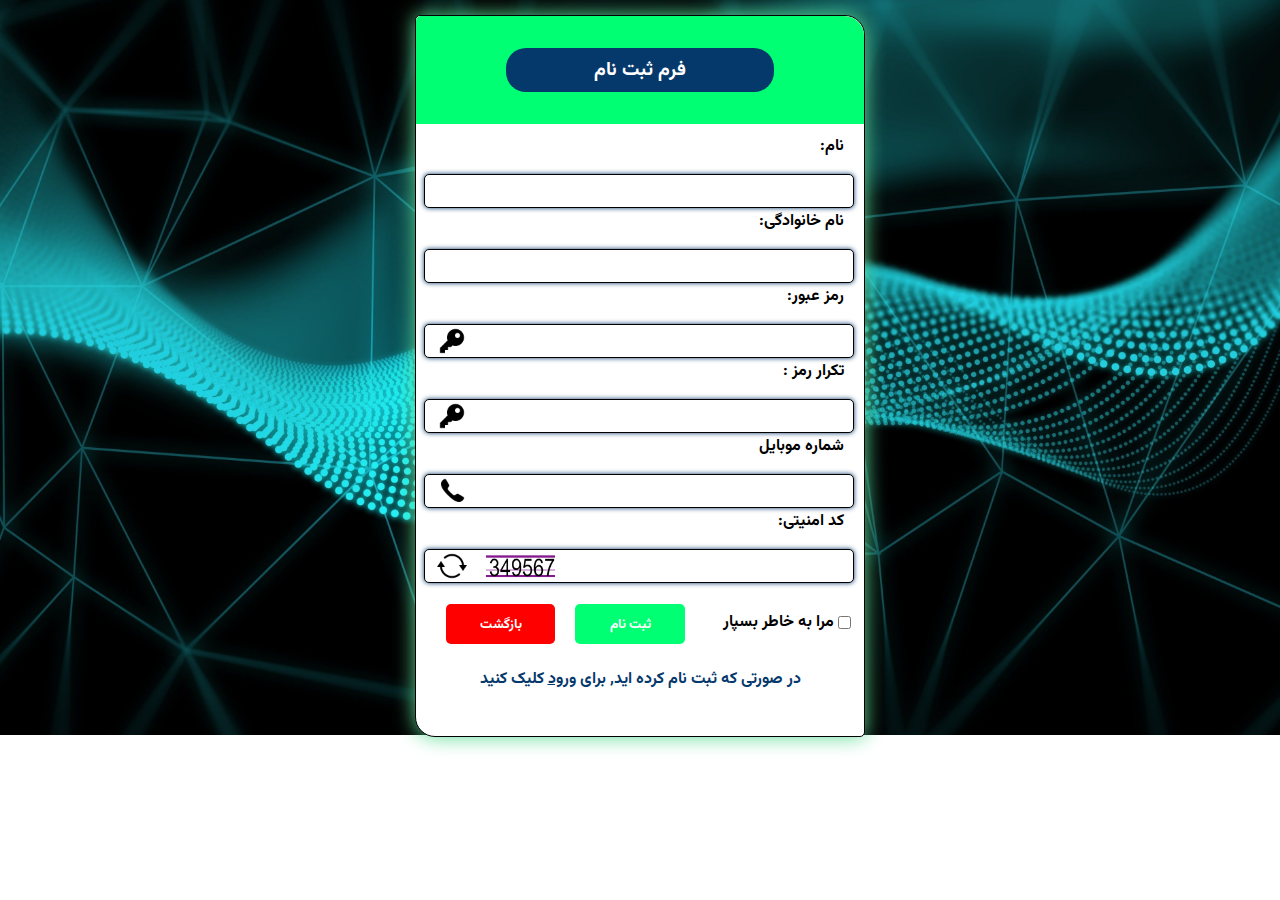
<file: form-index.html>
<!DOCTYPE html>
<html dir="rtl">

<head>
    <meta charset="UTF-8">
    <meta name="viewport" content="width=device-width, initial-scale=1.0">
    <title>ثبت نام </title>
    <link rel="stylesheet" href="form2.css">
    <script src="forms.js"></script>
</head>

<body onload="sum()">
    <div class="orginal">
    <main>
        <div class="top-div">
            <button class="top-text"> فرم ثبت نام</button>
        </div>
        <div class="main-div">
            <label class="head1">  نام:</label>
            <div class="input-div1">
                <input type="text" class="input1">
            </div>
            <label class="head1"> نام خانوادگی:</label>
            <div class="input-div1">
                <input type="email" class="input1">
            </div>
            <label class="head1"> رمز عبور:</label>
            <div class="input-div1">
                <input type="password" class="input1">
                <img src="[data-uri]"
                    class="photo1">
            </div>
            <label class="head1"> تکرار رمز :</label>
            <div class="input-div1">
                <input type="password" class="input1">
                <img src="[data-uri]"
                    onclick="sum()" class="photo1">
            </div>
            <label class="head1">  شماره موبایل</label>
            <div class="input-div1">
                <input type="text" class="input1">
                <img src="[data-uri]"
                    class="photo1">
            </div>
            <label class="head1"> کد امنیتی:</label>
                <div class="input-div1">
                    <input type="text" class="input1">
                    <img src="[data-uri]"
                        onclick="sum()" class="photo1">
                    <img src="code0.png" id="photo2">
                </div>
        </div>
        <div class="check-but">
            <div class="check">
                <input type="checkbox" class="mark">
                <p class="bottom-text"> مرا به خاطر بسپار</p>
            </div>
            <div class="but-div">
                <button class="but1">ثبت نام</button>
                <button class="but2"> بازگشت</button>
            </div>
        </div>
        <div class="tel">
            <p class="text">
               در صورتی که ثبت نام کرده اید, برای <a href="index.html" class="link"><span>ورود</span></a>  کلیک کنید
            </p>
        </div>

    </main>

    </div>
</body>

</html>
</file>
<file: form2.css>
body{font-weight: 700;
    margin: 0;
    background-image: url("4298fa7a35a28c1525cc9a70443e25d3.jpg");
    background-repeat: no-repeat;
    background-size: cover;
}
@font-face {
    font-family: "vazir";
    src: url(./fonts/Vazirmatn-Regular.woff2) format("woff2");
    src: url(./fonts/Vazirmatn-Medium.woff2) format("woff2");
    src: url(./fonts/Vazirmatn-Bold.woff2) format("woff2");
    }

.orginal{
    width: 100%;
    height:720px;
    margin-top:15px;
}
main{
    margin: 0 auto;
    width:35%;
    height: 100%;
    border: 1px solid black;
    border-radius: 5px 20px 5px 20px;
    box-shadow: 0 0 20px #5CDB95;
    background-color: white;

}

.top-div{
    height: 15%;
    width: 100%;
    background-color: #00ff73;
    border-radius: 5px 20px 0 0;
    display: flex;
    justify-content: center;
    align-items: center;
}

.top-text{
    font-weight: bold;
    font-size: larger;
    font-family: vazir;
    width: 60%;
    height: 40%;
    border-radius: 20px;
    border: none;
    background-color: #05386b;
    color: white;
    transition: 0.5s;
}
.top-text:hover{
    cursor: pointer;
    background-color: white;
    color: #05386b;
    box-shadow: 0 0 10px #05386b;
}
.main-div{
display: flex;
flex-direction: column;
padding:10px
}
.input-div1{
    height: 35px;
    position: relative;
    width: 99%;
}
.head1{
    font-family: vazir;
    padding-right: 10px;
    padding-bottom: 15px;
}
.input1{
    border:  1px solid black;
    border-radius: 5px;
    width: 100%;
    height: 30px;
    box-shadow: 0 0 5px #05386b;
    transition: 0.5s;
    
}
.input1:focus{
    box-shadow: 0 0 8px #00ff73;
}
.photo1{
    width: 30px;
    height: 30px;
    position: absolute;
    left: 7px;
    top: 2px;
    cursor: pointer;
}
#photo2{
    width: 50%px;
    height: 45px;
    position: absolute;
    left: 50px;
    top:-3px;
}
.check-but{
    display: flex;
    justify-content: space-between;
}
.check{
    display: flex;
    padding-right: 10px;
}
.mark{
    border: none; 
    cursor: pointer;   
}
.bottom-text{
    font-family: vazir;
}
.but-div{
    display: flex;
    justify-content: center;
    padding-top: 10px;
    width: 60%;
}
.but1{
    width: 60%;
    height: 40px;
    font-family: vazir;
    font-weight: bold;
    background-color: #00ff73;
    color: white;
    border: none;
    border-radius: 5px;
    margin-left: 20px;
    transition: 0.5s;
}
.but1:hover{
    box-shadow: 0 0 5px green;
    cursor: pointer;
}
.but2{
    width: 60%;
    height: 40px;
    font-family: vazir;
    font-weight: bold;
    background-color:red;
    color:white;
    border:none;
    border-radius: 5px;
    margin-left: 30px;
    transition: 0.5s;
}
.but2:hover{
    box-shadow: 0 0 5px #012548;
    cursor: pointer;
    font-weight: bold;
}
.but3:hover{
    box-shadow: 0 0 5px rgb(149, 0, 0);
}
.tel{
    display: flex;
    justify-content: center;
}
.text{
    font-family: vazir;
    color: #05386b;
    transition: 0.5S;
}
.text:hover{
    font-weight:bolder;
    color: #012548;
}
.link{
    color:#05386b;
}
@media(max-width:760px){
body{
    background-image: none;
}
main{
width: 85%;
}
.tel{
    width: 90%;
    padding-right: 20px;
}
}
</file>
